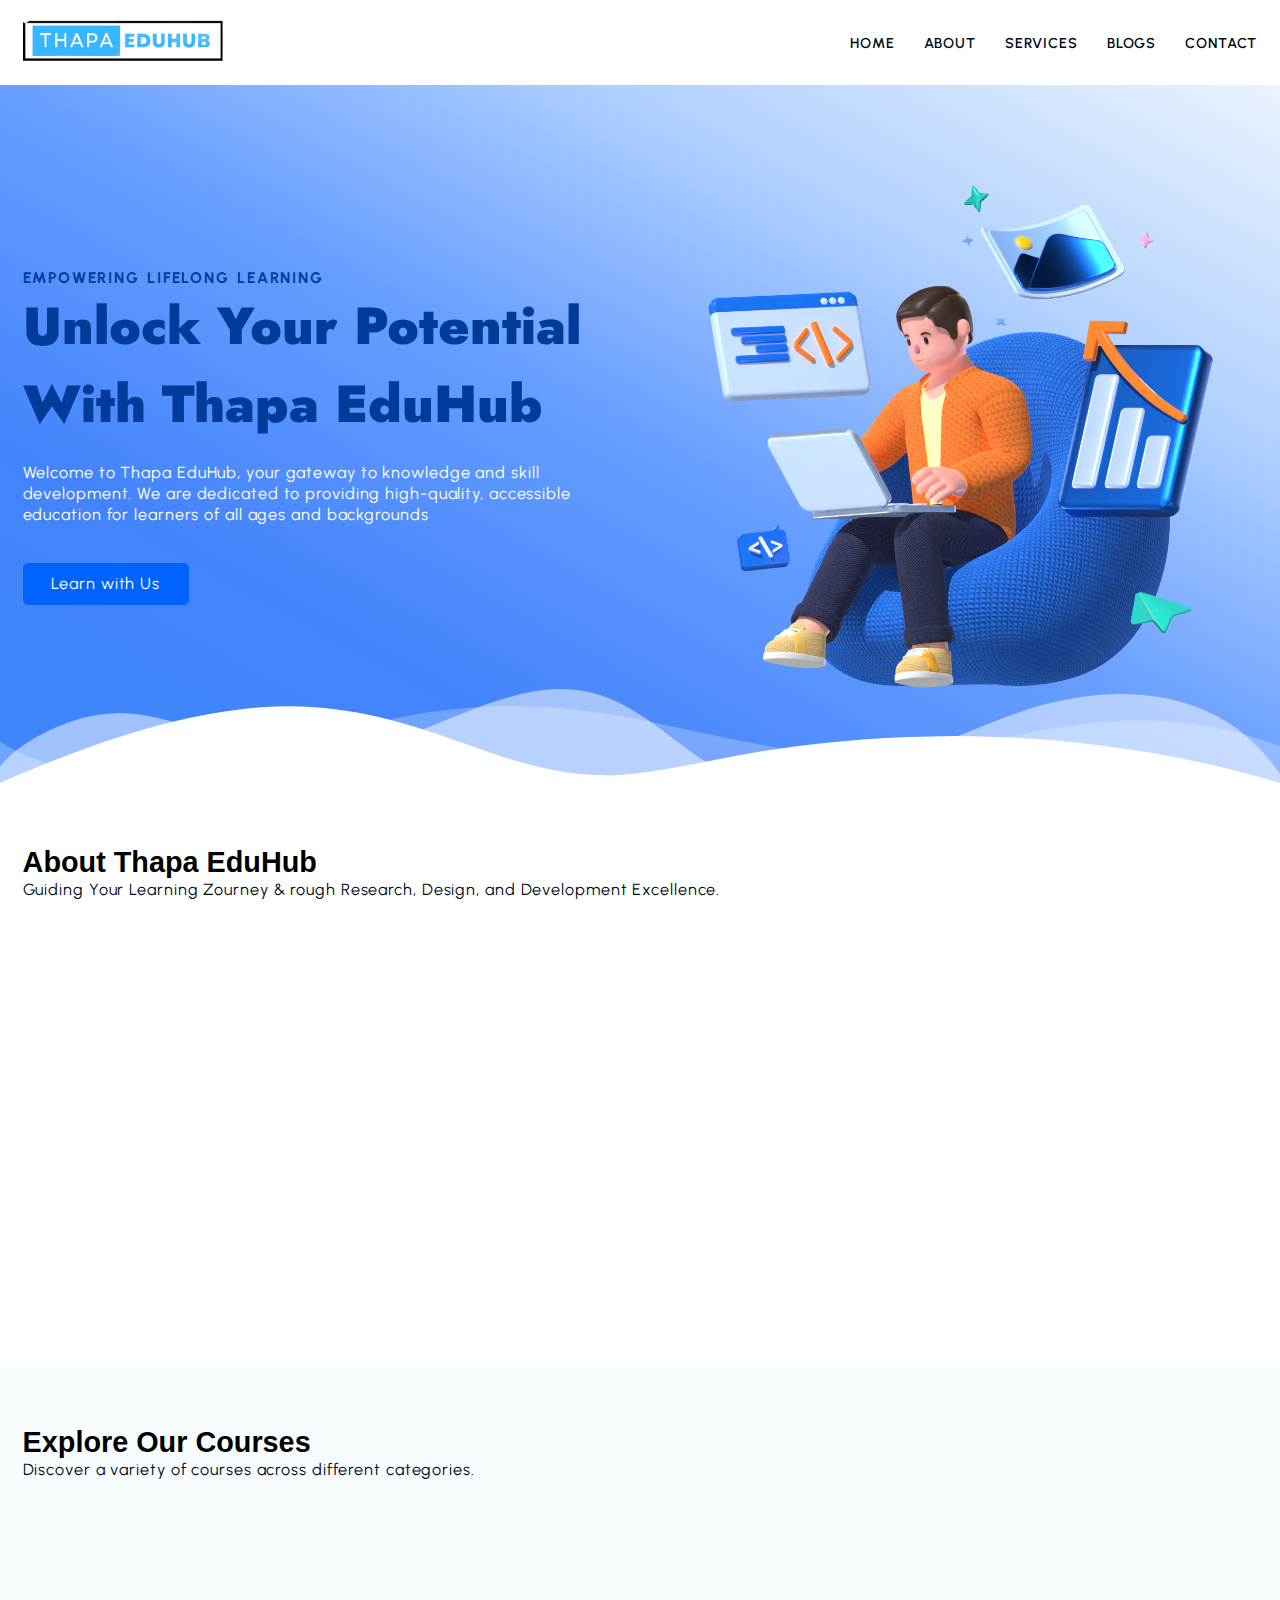
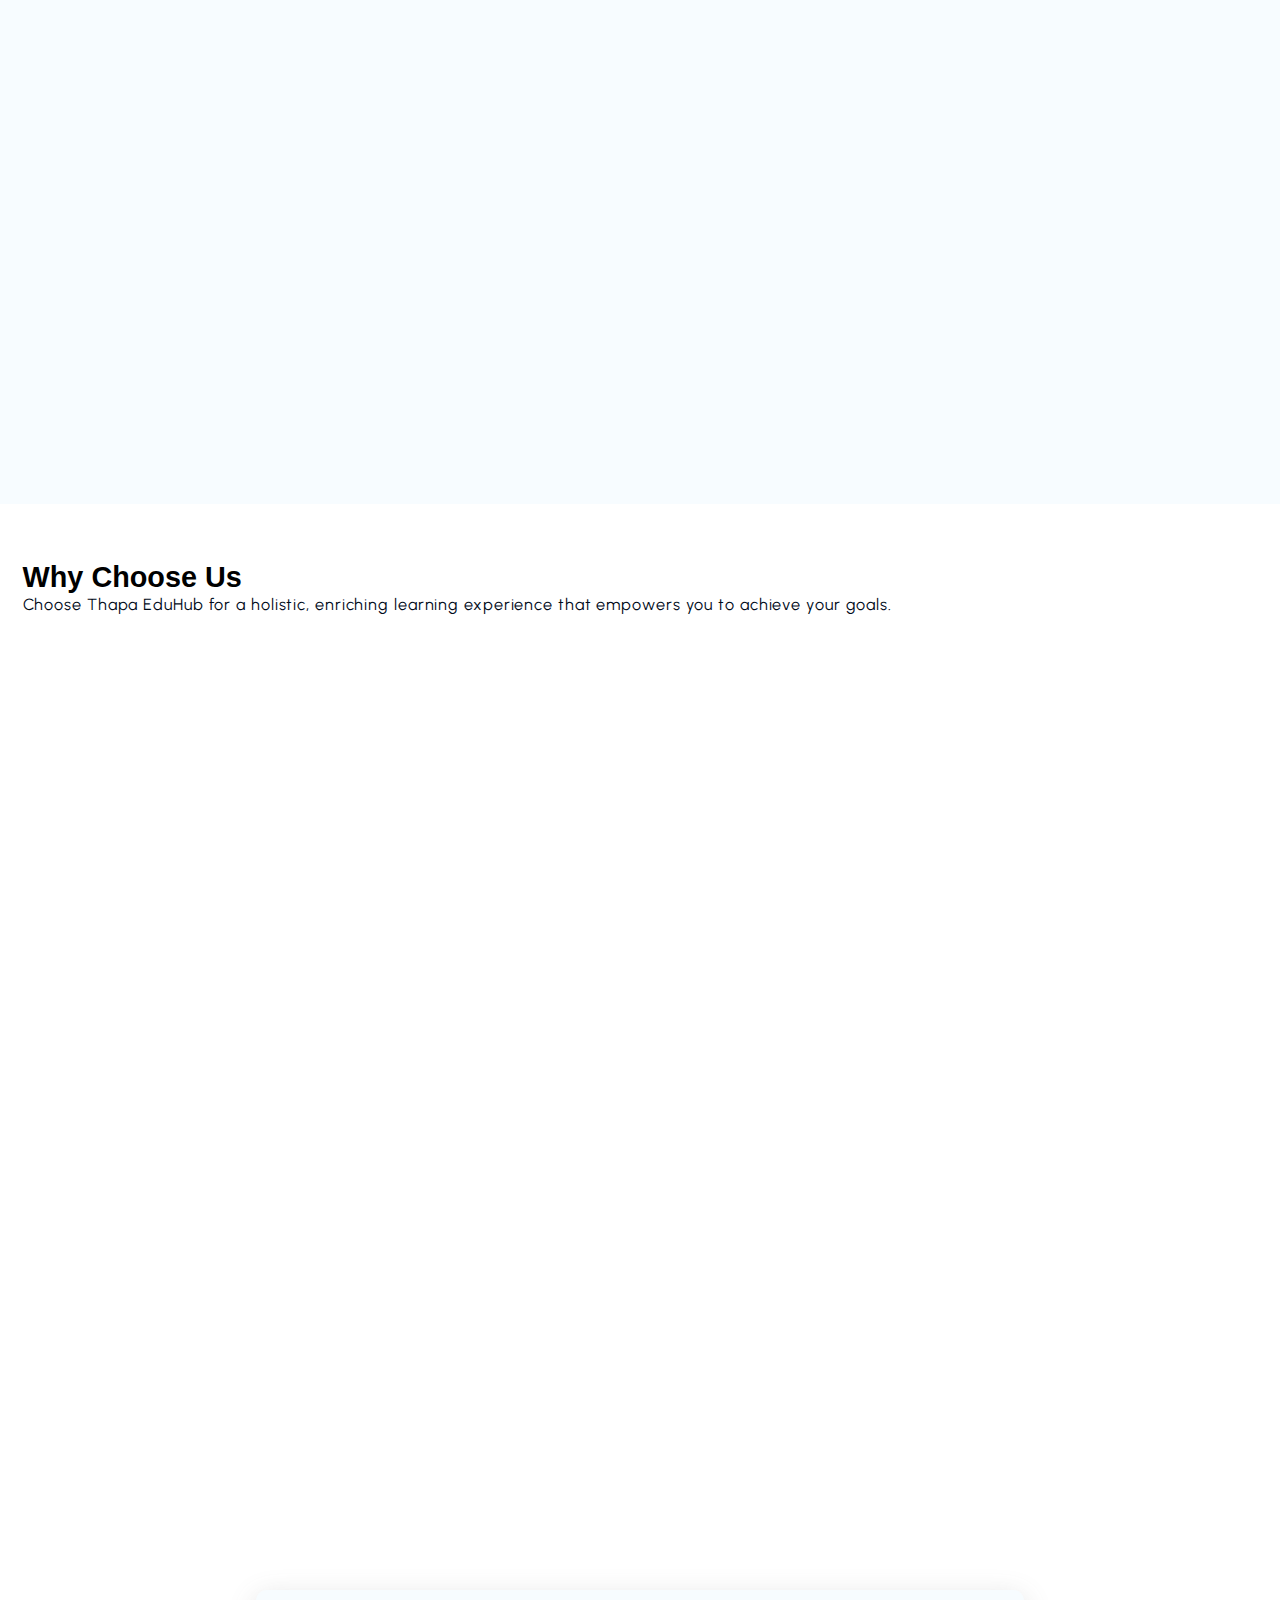
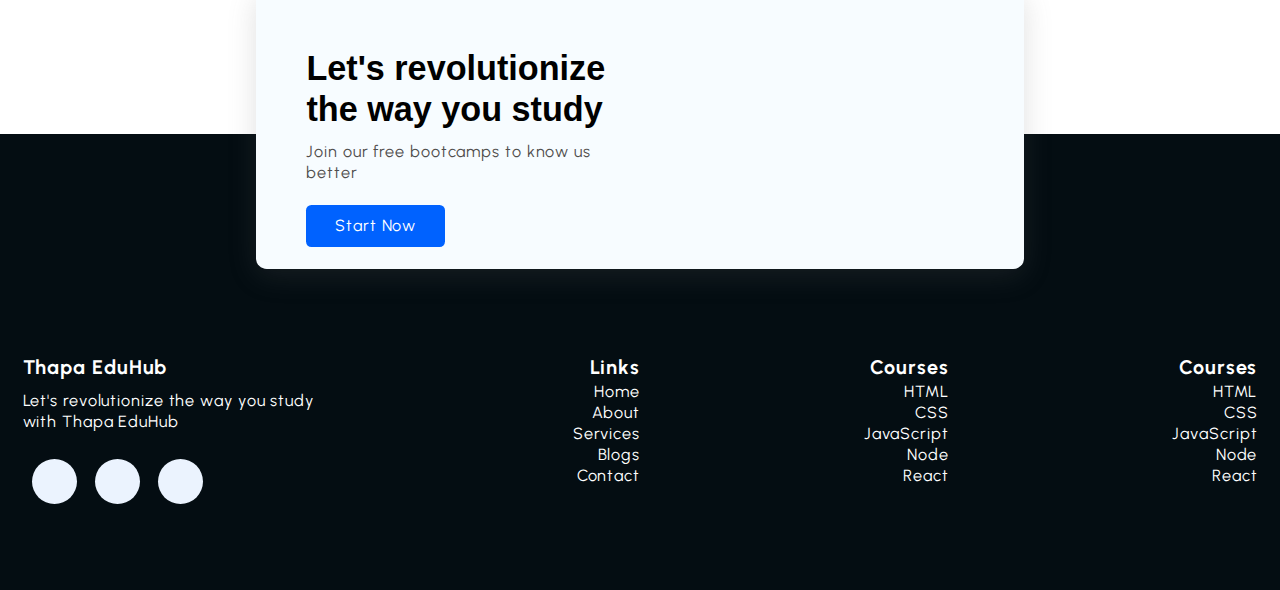
<file: index.html>
<!DOCTYPE html>
<html lang="en">

<head>
    <meta charset="UTF-8">
    <meta name="viewport" content="width=device-width, initial-scale=1.0">
    <title>Final Project</title>
    <link rel="stylesheet" href="./CSS/style.css">
    <link rel="stylesheet" href="https://cdnjs.cloudflare.com/ajax/libs/font-awesome/6.6.0/css/all.min.css"
        integrity="sha512-Kc323vGBEqzTmouAECnVceyQqyqdsSiqLQISBL29aUW4U/M7pSPA/gEUZQqv1cwx4OnYxTxve5UMg5GT6L4JJg=="
        crossorigin="anonymous" referrerpolicy="no-referrer" />
    <link rel="stylesheet" href="https://unpkg.com/aos@next/dist/aos.css" />

</head>

<body>

    <!-- ========== NavBar Section Start ========== -->
    <header class="section-navbar">
        <div class="container">
            <div class="navbar-brand">
                <a href="index.html"><img src="./Images/logo.png" alt="Website Logo" width="80%" height="auto"></a>
            </div>
            <nav class="navbar">
                <ul>
                    <li class="nav-item"><a class="nav-link" href="./index.html">Home</a></li>
                    <li class="nav-item"><a class="nav-link" href="./about.html">About</a></li>
                    <li class="nav-item"><a class="nav-link" href="./services.html">Services</a></li>
                    <li class="nav-item"><a class="nav-link" href="./blogs.html">Blogs</a></li>
                    <li class="nav-item"><a class="nav-link" href="./contact.html">Contact</a></li>
                </ul>
            </nav>
        </div>
    </header>
    <!-- ========== NavBar Section End ========== -->

    <!-- ========== Hero Section Start ========== -->
    <main class="section-hero">
        <div class="container grid grid-two--cols">
            <div class="section-hero--content">
                <div class="hero-subheading">EMPOWERING LIFELONG LEARNING</div>
                <h1 class="hero-heading">Unlock Your Potential With Thapa EduHub</h1>
                <p class="hero-para">Welcome to Thapa EduHub, your gateway to knowledge and skill
                    development. We are dedicated to providing high-quality,
                    accessible education for learners of all ages and backgrounds</p>
                <div class="hero-btn">
                    <a href="services.html" class="btn btn-white">Learn with Us</a>
                </div>
            </div>
            <div class="section-hero--image">
                <figure data-aos="fade-up">
                    <img src="./Images/main-hero.png" alt="main-hero image">
                </figure>
            </div>
        </div>
        <div class="custom-shape-divider-bottom-1724421042">
            <svg data-name="Layer 1" xmlns="http://www.w3.org/2000/svg" viewBox="0 0 1200 120"
                preserveAspectRatio="none">
                <path
                    d="M0,0V46.29c47.79,22.2,103.59,32.17,158,28,70.36-5.37,136.33-33.31,206.8-37.5C438.64,32.43,512.34,53.67,583,72.05c69.27,18,138.3,24.88,209.4,13.08,36.15-6,69.85-17.84,104.45-29.34C989.49,25,1113-14.29,1200,52.47V0Z"
                    opacity=".25" class="shape-fill"></path>
                <path
                    d="M0,0V15.81C13,36.92,27.64,56.86,47.69,72.05,99.41,111.27,165,111,224.58,91.58c31.15-10.15,60.09-26.07,89.67-39.8,40.92-19,84.73-46,130.83-49.67,36.26-2.85,70.9,9.42,98.6,31.56,31.77,25.39,62.32,62,103.63,73,40.44,10.79,81.35-6.69,119.13-24.28s75.16-39,116.92-43.05c59.73-5.85,113.28,22.88,168.9,38.84,30.2,8.66,59,6.17,87.09-7.5,22.43-10.89,48-26.93,60.65-49.24V0Z"
                    opacity=".5" class="shape-fill"></path>
                <path
                    d="M0,0V5.63C149.93,59,314.09,71.32,475.83,42.57c43-7.64,84.23-20.12,127.61-26.46,59-8.63,112.48,12.24,165.56,35.4C827.93,77.22,886,95.24,951.2,90c86.53-7,172.46-45.71,248.8-84.81V0Z"
                    class="shape-fill"></path>
            </svg>
        </div>
    </main>
    <!-- ========== Hero Section End ========== -->

    <!-- ========== Start About Section ========== -->
    <section class="section-about">
        <div class="container">
            <h2 class="section-common--heading">
                About Thapa EduHub
            </h2>
            <p class="section-common--subheading">
                Guiding Your Learning Zourney & rough Research, Design, and
                Development Excellence.
            </p>
        </div>

        <div class="container grid grid-three--cols">
            <div class="about-div" data-aos="fade-right" data-aos-delay="50">
                <div class="icon">
                    <img src="./Images/research.png" alt="research image">
                </div>
                <h1 class="section-common--title">Research</h1>
                <p>We start by learning what you need. We look at what's new and exciting in learning and choose topics
                    that match what you want to learn.</p>
            </div>



            <div class="about-div" data-aos="fade-right" data-aos-delay="100">
                <div class="icon">
                    <img src="./Images/design.png" alt="Design image">
                </div>
                <h1 class="section-common--title">Design</h1>
                <p>Next, we make the lessons. We make them fun and interesting for you.
                    We make sure they work for different ways people like to learn.</p>
            </div>



            <div class="about-div" data-aos="fade-right" data-aos-delay="150">
                <div class="icon">
                    <img src="./Images/Coding.png" alt="Coding image">
                </div>
                <h1 class="section-common--title">Development</h1>
                <p>After that, we turn the lessons into things you can use online. We use the latest toots to make sure
                    they work welt and make you happy.</p>
            </div>
            </di>
    </section>
    <!-- ========== End About Section ========== -->

    <!-- ========== Start Courses Section ========== -->
    <section class="section-courses">
        <div class="container">
            <h2 class="section-common--heading">
                Explore Our Courses
            </h2>
            <p class="section-common--subheading">
                Discover a variety of courses across different categories.
            </p>
        </div>

        <div class="container grid grid-four--cols">
            <div class="courses-div" data-aos="zoom-in" data-aos-delay="50">
                <div class="icon">
                    <i class="fa-brands fa-js"></i>
                </div>
                <h1 class="section-common--title">JavaScript</h1>
                <p>Creating dynamic interactive web applications for user engagement.</p>
            </div>
            <div class="courses-div" data-aos="zoom-in" data-aos-delay="100">
                <div class="icon">
                    <i class="fa-brands fa-python"></i>
                </div>
                <h1 class="section-common--title">Python</h1>
                <p>Versatile language for problem-solving and application development.</p>
            </div>
            <div class="courses-div" data-aos="zoom-in" data-aos-delay="150">
                <div class="icon">
                    <i class="fa-brands fa-js"></i>
                </div>
                <h1 class="section-common--title">C++</h1>
                <p>Powerful, efficient coding language for software development.</p>
            </div>
            <div class="courses-div" data-aos="zoom-in" data-aos-delay="200">
                <div class="icon">
                    <i class="fa-brands fa-js"></i>
                </div>
                <h1 class="section-common--title">Java</h1>
                <p>Cross-platform application development with Java programming.</p>
            </div>
            <div class="courses-div" data-aos="zoom-in" data-aos-delay="250">
                <div class="icon">
                    <i class="fa-brands fa-js"></i>
                </div>
                <h1 class="section-common--title">SQL</h1>
                <p>Effective data management and retrieval using SQL database language.</p>
            </div>
            <div class="courses-div" data-aos="zoom-in" data-aos-delay="300">
                <div class="icon">
                    <i class="fa-brands fa-js"></i>
                </div>
                <h1 class="section-common--title">HTML</h1>
                <p>Web content structure with essential markup language.</p>
            </div>
            <div class="courses-div" data-aos="zoom-in" data-aos-delay="350">
                <div class="icon">
                    <i class="fa-brands fa-js"></i>
                </div>
                <h1 class="section-common--title">CSS</h1>
                <p>Styling web elements for visually appealing websites.</p>
            </div>
            <div class="courses-div" data-aos="zoom-in" data-aos-delay="400">
                <div class="icon">
                    <i class="fa-brands fa-js"></i>
                </div>
                <h1 class="section-common--title">Rust</h1>
                <p>Cross-platform application development with Java programming.</p>
            </div>

        </div>
    </section>
    <!-- ========== End Courses Section ========== -->

    <!-- ========== Why Choose Use Section Start ========== -->
    <section class="why-choose--us">
        <div class="container">
            <h2 class="section-common--heading">
                Why Choose Us
            </h2>
            <p class="section-common--subheading">
                Choose Thapa EduHub for a holistic, enriching learning experience that empowers you to achieve your
                goals.
            </p>
        </div>

        <div class="container grid grid-three--cols">
            <!-- Left Part Content -->
            <div class="choose-left--div text-align--right">
                <div class="why-choose--div" data-aos="zoom-in" data-aos-delay="100">
                    <p class="common-text--highlight">1</p>
                    <h3 class="section-common--title">Expert Instructor</h3>
                    <p>Learn from experienced teachers who are
                        passionate about sharing knowledge and
                        guiding you toward success in your learning
                        journey.</p>
                </div>
                <div class="why-choose--div" data-aos="zoom-in" data-aos-delay="100">
                    <p class="common-text--highlight">2</p>
                    <h3 class="section-common--title">Expert Instructor</h3>
                    <p>Learn from experienced teachers who are
                        passionate about sharing knowledge and
                        guiding you toward success in your learning
                        journey.</p>
                </div>
                <div class="why-choose--div" data-aos="zoom-in" data-aos-delay="100">
                    <p class="common-text--highlight">3</p>
                    <h3 class="section-common--title">Expert Instructor</h3>
                    <p>Learn from experienced teachers who are
                        passionate about sharing knowledge and
                        guiding you toward success in your learning
                        journey.</p>
                </div>
            </div>

            <!-- Center Content -->
            <div class="choose-center--div" data-aos="zoom-in" data-aos-delay="100">
                <figure>
                    <img src="./Images/mobile.png" alt="mobile centered image">
                </figure>
            </div>

            <!-- Right Part Content -->
            <div class="choose-right--div text-align--left">
                <div class="why-choose--div" data-aos="zoom-in" data-aos-delay="200">
                    <p class="common-text--highlight">4</p>
                    <h3 class="section-common--title">Expert Instructor</h3>
                    <p>Learn from experienced teachers who are
                        passionate about sharing knowledge and
                        guiding you toward success in your learning
                        journey.</p>
                </div>
                <div class="why-choose--div" data-aos="zoom-in" data-aos-delay="200">
                    <p class="common-text--highlight">5</p>
                    <h3 class="section-common--title">Expert Instructor</h3>
                    <p>Learn from experienced teachers who are
                        passionate about sharing knowledge and
                        guiding you toward success in your learning
                        journey.</p>
                </div>
                <div class="why-choose--div" data-aos="zoom-in" data-aos-delay="200">
                    <p class="common-text--highlight">6</p>
                    <h3 class="section-common--title">Expert Instructor</h3>
                    <p>Learn from experienced teachers who are
                        passionate about sharing knowledge and
                        guiding you toward success in your learning
                        journey.</p>
                </div>
            </div>
        </div>
    </section>
    <!-- ========== Why Choose Use Section End ========== -->

    <!-- ========== Contact Home Start ========== -->
    <div class="section-contact--homepage" id="section-contact--homepage">
        <div class="container grid grid-two--cols">
            <div class="contact-content">
                <h2 class="contact-title">Let's revolutionize the way you study</h2>
                <p>Join our free bootcamps to know us better</p>
                <div class="btn">
                    <a href="contact.html">Start Now <i class="fa-solid fa-arrow-circle-right"></i></a>
                </div>
            </div>
            <div class="contact-image" data-aos="zoom-in">
                <img src="./Images/main.png" alt="contact image">
            </div>
        </div>
    </div>
    <!-- ========== Contact Home End ========== -->

    <!-- ========== Footer Start Section ========== -->
    <footer>
        <div class="container grid grid-four--cols">
            <div class="footer-1--div">
                <div class="logo-brand">
                    <a href="index.html" class="footer-subheading">Thapa EduHub</a>
                </div>
                <p>Let's revolutionize the way you study with Thapa EduHub</p>

                <div class="social-footer--icons">
                    <a href="www.discord.com" target="_blank"></a>
                    <i class="fa-brands fa-discord"></i>
                    <a href="www.instagram.com" target="_blank"></a>
                    <i class="fa-brands fa-instagram"></i>
                    <a href="www.youtube.com" target="_blank"></a>
                    <i class="fa-brands fa-youtube"></i>
                </div>
            </div>
            <div class="footer-2--div">
                <p class="footer-subheading">Links</p>
                <ul>
                    <li><a href="./index.html">Home</a></li>
                    <li><a href="./About.html">About</a></li>
                    <li><a href="./Services.html">Services</a></li>
                    <li><a href="./Blogs.html">Blogs</a></li>
                    <li><a href="./Contact.html">Contact</a></li>
                </ul>
            </div>
            <div class="footer-3--div">
                <p class="footer-subheading">Courses</p>
                <ul>
                    <li><a href="#">HTML</a></li>
                    <li><a href="#">CSS</a></li>
                    <li><a href="#">JavaScript</a></li>
                    <li><a href="#">Node</a></li>
                    <li><a href="#">React</a></li>
                </ul>
            </div>
            <div class="footer-4--div">
                <p class="footer-subheading">Courses</p>
                <ul>
                    <li><a href="#">HTML</a></li>
                    <li><a href="#">CSS</a></li>
                    <li><a href="#">JavaScript</a></li>
                    <li><a href="#">Node</a></li>
                    <li><a href="#">React</a></li>
                </ul>
            </div>
        </div>
    </footer>
    <!-- ========== Footer End Section ========== -->

    <!-- ========== AOS Link ========== -->
    <script src="https://unpkg.com/aos@next/dist/aos.js"></script>
    <script>
        AOS.init();
    </script>
    <!-- ========== AOS Link ========== -->
</body>

</html>
</file>
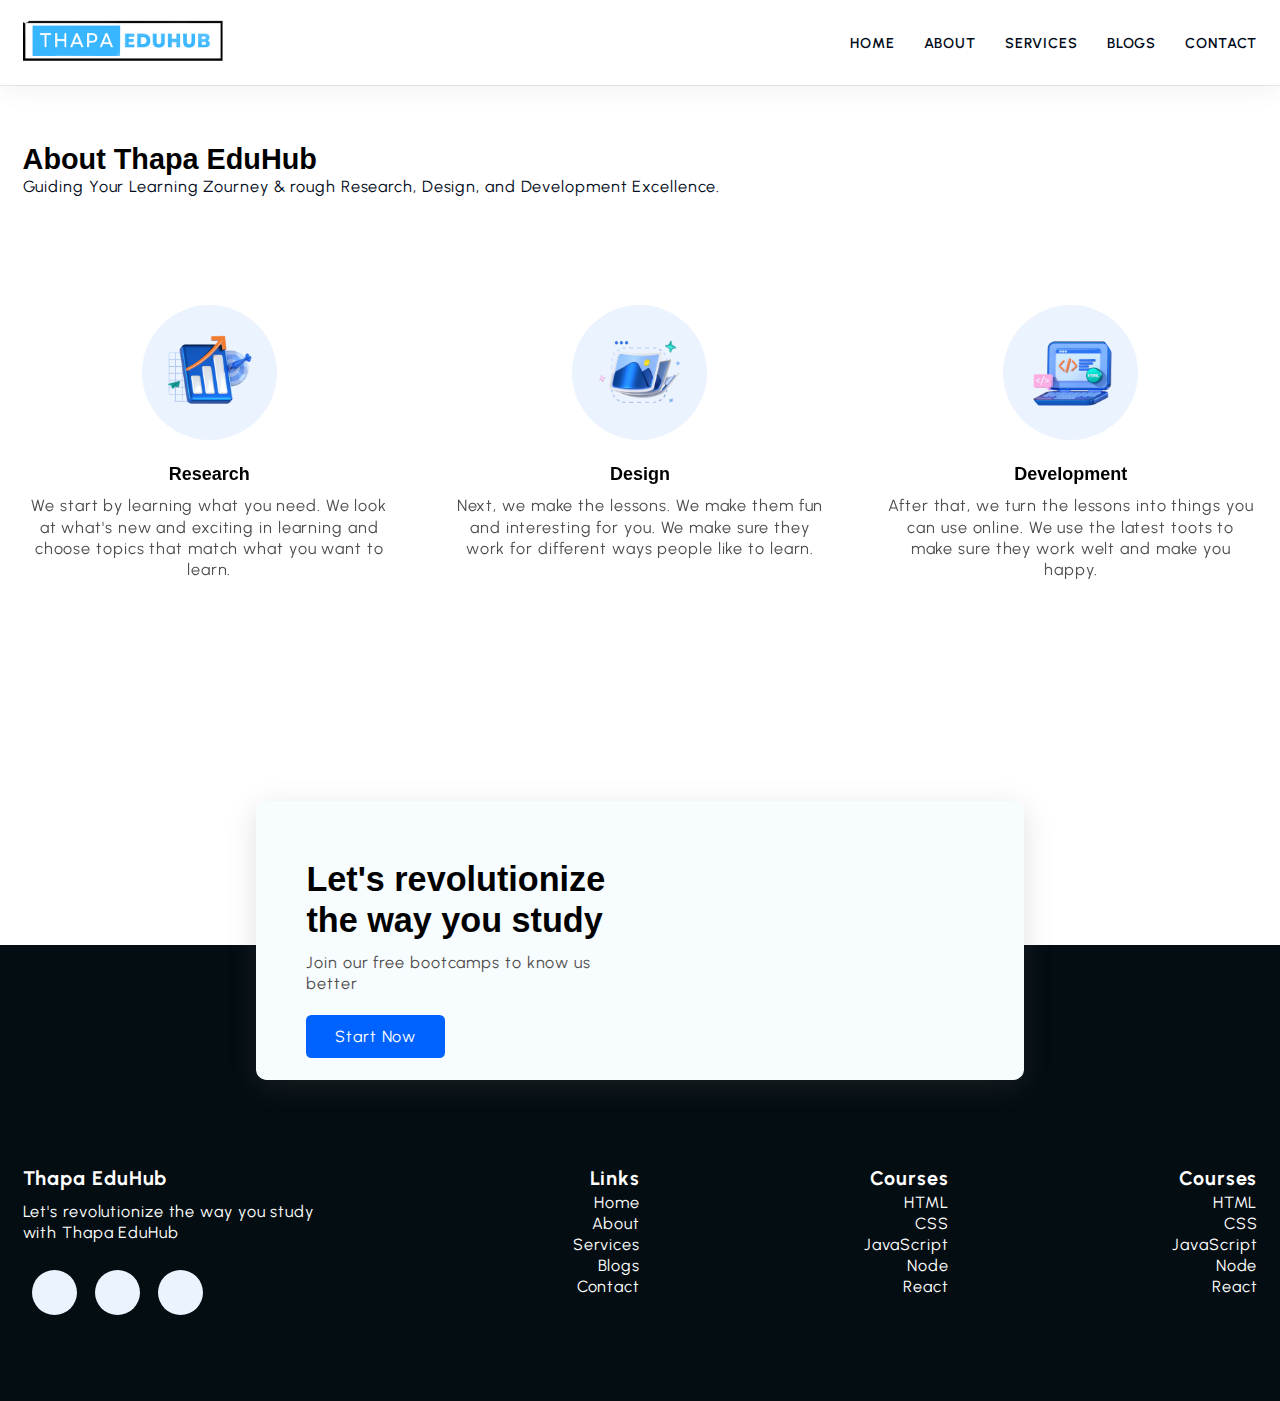
<file: about.html>
<!DOCTYPE html>
<html lang="en">

<head>
    <meta charset="UTF-8">
    <meta name="viewport" content="width=device-width, initial-scale=1.0">
    <title>About</title>
    <link rel="stylesheet" href="./CSS/style.css">
    <link rel="stylesheet" href="https://cdnjs.cloudflare.com/ajax/libs/font-awesome/6.6.0/css/all.min.css"
        integrity="sha512-Kc323vGBEqzTmouAECnVceyQqyqdsSiqLQISBL29aUW4U/M7pSPA/gEUZQqv1cwx4OnYxTxve5UMg5GT6L4JJg=="
        crossorigin="anonymous" referrerpolicy="no-referrer" />
    <link rel="stylesheet" href="https://unpkg.com/aos@next/dist/aos.css" />

</head>

<body>
    <!-- ========== NavBar Section Start ========== -->
    <header class="section-navbar">
        <div class="container">
            <div class="navbar-brand">
                <a href="index.html"><img src="./Images/logo.png" alt="Website Logo" width="80%" height="auto"></a>
            </div>
            <nav class="navbar">
                <ul>
                    <li class="nav-item"><a class="nav-link" href="./index.html">Home</a></li>
                    <li class="nav-item"><a class="nav-link" href="./about.html">About</a></li>
                    <li class="nav-item"><a class="nav-link" href="./services.html">Services</a></li>
                    <li class="nav-item"><a class="nav-link" href="./blogs.html">Blogs</a></li>
                    <li class="nav-item"><a class="nav-link" href="./contact.html">Contact</a></li>
                </ul>
            </nav>
        </div>
    </header>
    <!-- ========== NavBar Section End ========== -->

    <!-- ========== Start About Section ========== -->
    <section class="section-about">
        <div class="container">
            <h2 class="section-common--heading">
                About Thapa EduHub
            </h2>
            <p class="section-common--subheading">
                Guiding Your Learning Zourney & rough Research, Design, and
                Development Excellence.
            </p>
        </div>

        <div class="container grid grid-three--cols">
            <div class="about-div" data-aos="fade-right" data-aos-delay="50">
                <div class="icon">
                    <img src="./Images/research.png" alt="research image">
                </div>
                <h1 class="section-common--title">Research</h1>
                <p>We start by learning what you need. We look at what's new and exciting in learning and choose topics
                    that match what you want to learn.</p>
            </div>



            <div class="about-div" data-aos="fade-right" data-aos-delay="100">
                <div class="icon">
                    <img src="./Images/design.png" alt="Design image">
                </div>
                <h1 class="section-common--title">Design</h1>
                <p>Next, we make the lessons. We make them fun and interesting for you.
                    We make sure they work for different ways people like to learn.</p>
            </div>



            <div class="about-div" data-aos="fade-right" data-aos-delay="150">
                <div class="icon">
                    <img src="./Images/Coding.png" alt="Coding image">
                </div>
                <h1 class="section-common--title">Development</h1>
                <p>After that, we turn the lessons into things you can use online. We use the latest toots to make sure
                    they work welt and make you happy.</p>
            </div>
            </di>
    </section>
    <!-- ========== End About Section ========== -->

    <!-- ========== Contact Home Start ========== -->
    <div class="section-contact--homepage" id="section-contact--homepage">
        <div class="container grid grid-two--cols">
            <div class="contact-content">
                <h2 class="contact-title">Let's revolutionize the way you study</h2>
                <p>Join our free bootcamps to know us better</p>
                <div class="btn">
                    <a href="contact.html">Start Now <i class="fa-solid fa-arrow-circle-right"></i></a>
                </div>
            </div>
            <div class="contact-image" data-aos="zoom-in">
                <img src="./Images/main.png" alt="contact image">
            </div>
        </div>
    </div>
    <!-- ========== Contact Home End ========== -->


    <!-- ========== Footer Start Section ========== -->
    <footer>
        <div class="container grid grid-four--cols">
            <div class="footer-1--div">
                <div class="logo-brand">
                    <a href="index.html" class="footer-subheading">Thapa EduHub</a>
                </div>
                <p>Let's revolutionize the way you study with Thapa EduHub</p>

                <div class="social-footer--icons">
                    <a href="www.discord.com" target="_blank"></a>
                    <i class="fa-brands fa-discord"></i>
                    <a href="www.instagram.com" target="_blank"></a>
                    <i class="fa-brands fa-instagram"></i>
                    <a href="www.youtube.com" target="_blank"></a>
                    <i class="fa-brands fa-youtube"></i>
                </div>
            </div>
            <div class="footer-2--div">
                <p class="footer-subheading">Links</p>
                <ul>
                    <li><a href="./index.html">Home</a></li>
                    <li><a href="./About.html">About</a></li>
                    <li><a href="./Services.html">Services</a></li>
                    <li><a href="./Blogs.html">Blogs</a></li>
                    <li><a href="./Contact.html">Contact</a></li>
                </ul>
            </div>
            <div class="footer-3--div">
                <p class="footer-subheading">Courses</p>
                <ul>
                    <li><a href="#">HTML</a></li>
                    <li><a href="#">CSS</a></li>
                    <li><a href="#">JavaScript</a></li>
                    <li><a href="#">Node</a></li>
                    <li><a href="#">React</a></li>
                </ul>
            </div>
            <div class="footer-4--div">
                <p class="footer-subheading">Courses</p>
                <ul>
                    <li><a href="#">HTML</a></li>
                    <li><a href="#">CSS</a></li>
                    <li><a href="#">JavaScript</a></li>
                    <li><a href="#">Node</a></li>
                    <li><a href="#">React</a></li>
                </ul>
            </div>
        </div>
    </footer>
    <!-- ========== Footer End Section ========== -->

    <!-- ========== AOS Link ========== -->
    <script src="https://unpkg.com/aos@next/dist/aos.js"></script>
    <script>
        AOS.init();
    </script>
    <!-- ========== AOS Link ========== -->
</body>

</html>
</file>
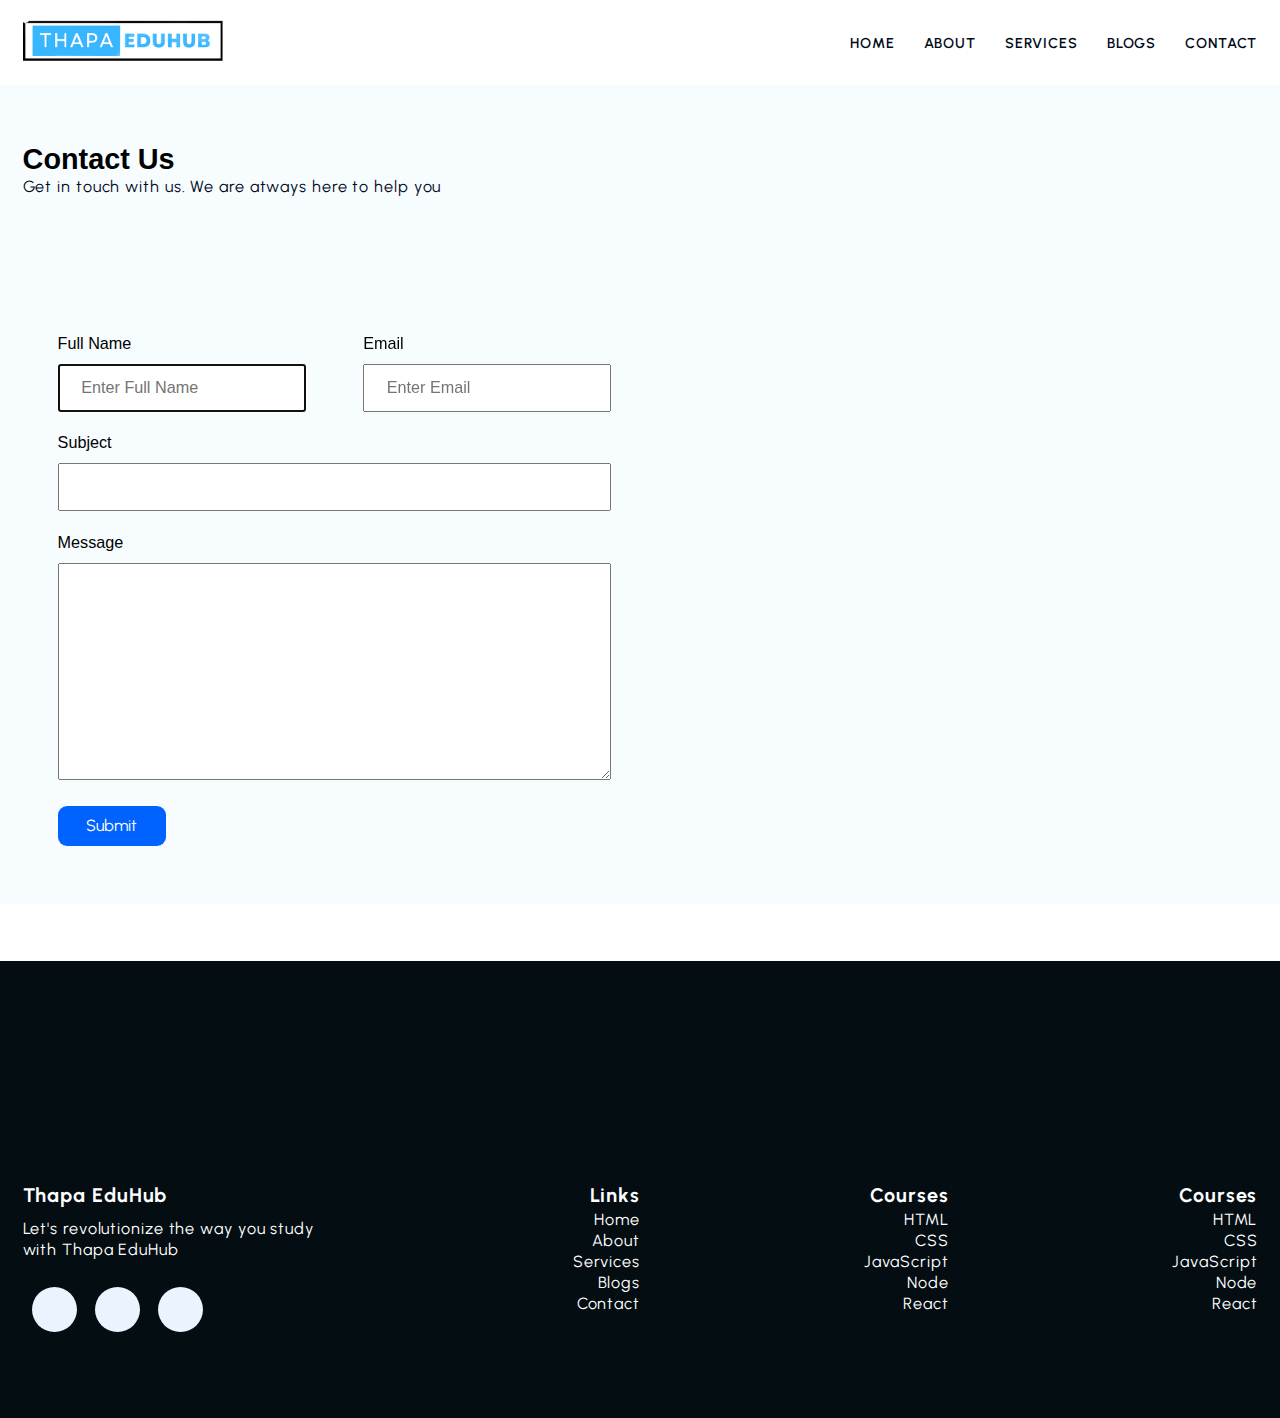
<file: contact.html>
<!DOCTYPE html>
<html lang="en">

<head>
    <meta charset="UTF-8">
    <meta name="viewport" content="width=device-width, initial-scale=1.0">
    <title>Contact</title>
    <link rel="stylesheet" href="./CSS/style.css">
    <link rel="stylesheet" href="https://cdnjs.cloudflare.com/ajax/libs/font-awesome/6.6.0/css/all.min.css"
        integrity="sha512-Kc323vGBEqzTmouAECnVceyQqyqdsSiqLQISBL29aUW4U/M7pSPA/gEUZQqv1cwx4OnYxTxve5UMg5GT6L4JJg=="
        crossorigin="anonymous" referrerpolicy="no-referrer" />
</head>

<body>
    <!-- ========== NavBar Section Start ========== -->
    <header class="section-navbar">
        <div class="container">
            <div class="navbar-brand">
                <a href="index.html"><img src="./Images/logo.png" alt="Website Logo" width="80%" height="auto"></a>
            </div>
            <nav class="navbar">
                <ul>
                    <li class="nav-item"><a class="nav-link" href="./index.html">Home</a></li>
                    <li class="nav-item"><a class="nav-link" href="./about.html">About</a></li>
                    <li class="nav-item"><a class="nav-link" href="./services.html">Services</a></li>
                    <li class="nav-item"><a class="nav-link" href="./blogs.html">Blogs</a></li>
                    <li class="nav-item"><a class="nav-link" href="./contact.html">Contact</a></li>
                </ul>
            </nav>
        </div>
    </header>
    <!-- ========== NavBar Section End ========== -->

    <!-- ========== Start Contact Section ========== -->
    <div class="section-contact">
        <div class="container">
            <h2 class="section-common--heading">Contact Us</h2>
            <p class="section-common--subheading">Get in touch with us. We are atways here to help you</p>
        </div>

        <div class="container grid grid-two--cols contact-main--div">
            <div class="contact-div">
                <form>
                    <div class="details grid grid-two--cols contact-div--line">
                        <div class="full-name">

                            <label for="full-name">Full Name</label>
                            <br>
                            <input type="text" placeholder="Enter Full Name" autofocus autocomplete="off"><br>
                        </div>
                        <div>

                            <label for="email">Email</label><br>
                            <input type="email" placeholder="Enter Email" autocomplete="off">
                        </div>
                    </div>
                    <div class="subject contact-div--line">
                        <label for="subject">Subject</label><br>
                        <input type="text">
                    </div>
                    <div class="message contact-div--line">
                        <label for="message">Message</label><br>
                        <textarea name="message" id="message" rows="10"></textarea>
                    </div>
                    <div class="submit">
                        <button>Submit</button>
                    </div>
                </form>
            </div>
            <div class="map-div">
                <iframe
                    src="https://www.google.com/maps/embed?pb=!1m18!1m12!1m3!1d3507.4478876052917!2d77.0067050761601!3d28.466055291619828!2m3!1f0!2f0!3f0!3m2!1i1024!2i768!4f13.1!3m3!1m2!1s0x390d177f7e0f1cfd%3A0x1ac287027146d669!2sSangam%20Boutique!5e0!3m2!1sen!2sin!4v1724479479846!5m2!1sen!2sin"
                    width="100%" height="100%" style="border:0;" allowfullscreen="" loading="lazy"
                    referrerpolicy="no-referrer-when-downgrade"></iframe>
            </div>
        </div>

    </div>
    <!-- ========== End Contact Section ========== -->


    <!-- ========== Footer Start Section ========== -->
    <footer>
        <div class="container grid grid-four--cols">
            <div class="footer-1--div">
                <div class="logo-brand">
                    <a href="index.html" class="footer-subheading">Thapa EduHub</a>
                </div>
                <p>Let's revolutionize the way you study with Thapa EduHub</p>

                <div class="social-footer--icons">
                    <a href="www.discord.com" target="_blank"></a>
                    <i class="fa-brands fa-discord"></i>
                    <a href="www.instagram.com" target="_blank"></a>
                    <i class="fa-brands fa-instagram"></i>
                    <a href="www.youtube.com" target="_blank"></a>
                    <i class="fa-brands fa-youtube"></i>
                </div>
            </div>
            <div class="footer-2--div">
                <p class="footer-subheading">Links</p>
                <ul>
                    <li><a href="./index.html">Home</a></li>
                    <li><a href="./About.html">About</a></li>
                    <li><a href="./Services.html">Services</a></li>
                    <li><a href="./Blogs.html">Blogs</a></li>
                    <li><a href="./Contact.html">Contact</a></li>
                </ul>
            </div>
            <div class="footer-3--div">
                <p class="footer-subheading">Courses</p>
                <ul>
                    <li><a href="#">HTML</a></li>
                    <li><a href="#">CSS</a></li>
                    <li><a href="#">JavaScript</a></li>
                    <li><a href="#">Node</a></li>
                    <li><a href="#">React</a></li>
                </ul>
            </div>
            <div class="footer-4--div">
                <p class="footer-subheading">Courses</p>
                <ul>
                    <li><a href="#">HTML</a></li>
                    <li><a href="#">CSS</a></li>
                    <li><a href="#">JavaScript</a></li>
                    <li><a href="#">Node</a></li>
                    <li><a href="#">React</a></li>
                </ul>
            </div>
        </div>
    </footer>
    <!-- ========== Footer End Section ========== -->
</body>

</html>
</file>
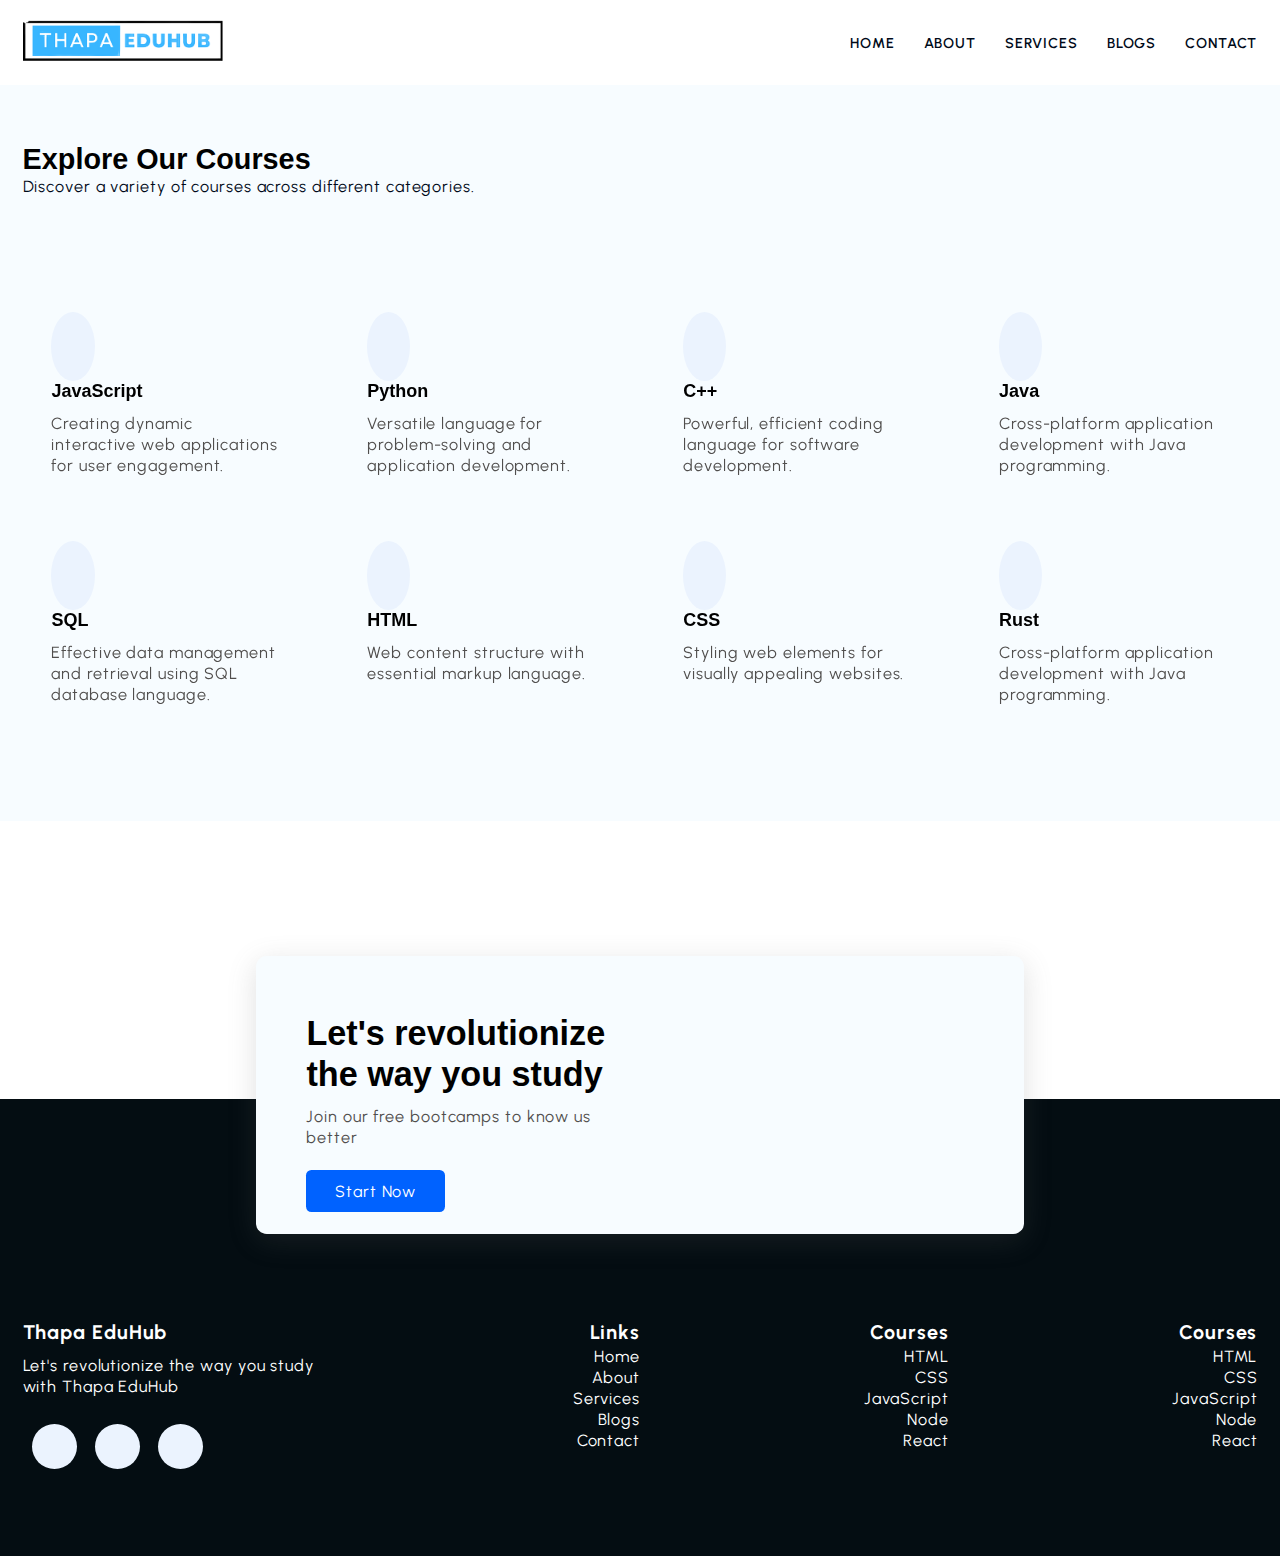
<file: services.html>
<!DOCTYPE html>
<html lang="en">

<head>
    <meta charset="UTF-8">
    <meta name="viewport" content="width=device-width, initial-scale=1.0">
    <title>Services</title>
    <link rel="stylesheet" href="./CSS/style.css">
    <link rel="stylesheet" href="https://cdnjs.cloudflare.com/ajax/libs/font-awesome/6.6.0/css/all.min.css"
        integrity="sha512-Kc323vGBEqzTmouAECnVceyQqyqdsSiqLQISBL29aUW4U/M7pSPA/gEUZQqv1cwx4OnYxTxve5UMg5GT6L4JJg=="
        crossorigin="anonymous" referrerpolicy="no-referrer" />
    <link rel="stylesheet" href="https://unpkg.com/aos@next/dist/aos.css" />

</head>

<body>
    <!-- ========== NavBar Section Start ========== -->
    <header class="section-navbar">
        <div class="container">
            <div class="navbar-brand">
                <a href="index.html"><img src="./Images/logo.png" alt="Website Logo" width="80%" height="auto"></a>
            </div>
            <nav class="navbar">
                <ul>
                    <li class="nav-item"><a class="nav-link" href="./index.html">Home</a></li>
                    <li class="nav-item"><a class="nav-link" href="./about.html">About</a></li>
                    <li class="nav-item"><a class="nav-link" href="./services.html">Services</a></li>
                    <li class="nav-item"><a class="nav-link" href="./blogs.html">Blogs</a></li>
                    <li class="nav-item"><a class="nav-link" href="./contact.html">Contact</a></li>
                </ul>
            </nav>
        </div>
    </header>
    <!-- ========== NavBar Section End ========== -->

    <!-- ========== Start Courses Section ========== -->
    <section class="section-courses">
        <div class="container">
            <h2 class="section-common--heading">
                Explore Our Courses
            </h2>
            <p class="section-common--subheading">
                Discover a variety of courses across different categories.
            </p>
        </div>

        <div class="container grid grid-four--cols">
            <div class="courses-div" data-aos="zoom-in" data-aos-delay="50">
                <div class="icon">
                    <i class="fa-brands fa-js"></i>
                </div>
                <h1 class="section-common--title">JavaScript</h1>
                <p>Creating dynamic interactive web applications for user engagement.</p>
            </div>
            <div class="courses-div" data-aos="zoom-in" data-aos-delay="100">
                <div class="icon">
                    <i class="fa-brands fa-python"></i>
                </div>
                <h1 class="section-common--title">Python</h1>
                <p>Versatile language for problem-solving and application development.</p>
            </div>
            <div class="courses-div" data-aos="zoom-in" data-aos-delay="150">
                <div class="icon">
                    <i class="fa-brands fa-js"></i>
                </div>
                <h1 class="section-common--title">C++</h1>
                <p>Powerful, efficient coding language for software development.</p>
            </div>
            <div class="courses-div" data-aos="zoom-in" data-aos-delay="200">
                <div class="icon">
                    <i class="fa-brands fa-js"></i>
                </div>
                <h1 class="section-common--title">Java</h1>
                <p>Cross-platform application development with Java programming.</p>
            </div>
            <div class="courses-div" data-aos="zoom-in" data-aos-delay="250">
                <div class="icon">
                    <i class="fa-brands fa-js"></i>
                </div>
                <h1 class="section-common--title">SQL</h1>
                <p>Effective data management and retrieval using SQL database language.</p>
            </div>
            <div class="courses-div" data-aos="zoom-in" data-aos-delay="300">
                <div class="icon">
                    <i class="fa-brands fa-js"></i>
                </div>
                <h1 class="section-common--title">HTML</h1>
                <p>Web content structure with essential markup language.</p>
            </div>
            <div class="courses-div" data-aos="zoom-in" data-aos-delay="350">
                <div class="icon">
                    <i class="fa-brands fa-js"></i>
                </div>
                <h1 class="section-common--title">CSS</h1>
                <p>Styling web elements for visually appealing websites.</p>
            </div>
            <div class="courses-div" data-aos="zoom-in" data-aos-delay="400">
                <div class="icon">
                    <i class="fa-brands fa-js"></i>
                </div>
                <h1 class="section-common--title">Rust</h1>
                <p>Cross-platform application development with Java programming.</p>
            </div>

        </div>
    </section>
    <!-- ========== End Courses Section ========== -->

    <!-- ========== Contact Home Start ========== -->
    <div class="section-contact--homepage" id="section-contact--homepage">
        <div class="container grid grid-two--cols">
            <div class="contact-content">
                <h2 class="contact-title">Let's revolutionize the way you study</h2>
                <p>Join our free bootcamps to know us better</p>
                <div class="btn">
                    <a href="contact.html">Start Now <i class="fa-solid fa-arrow-circle-right"></i></a>
                </div>
            </div>
            <div class="contact-image" data-aos="zoom-in">
                <img src="./Images/main.png" alt="contact image">
            </div>
        </div>
    </div>
    <!-- ========== Contact Home End ========== -->


    <!-- ========== Footer Start Section ========== -->
    <footer>
        <div class="container grid grid-four--cols">
            <div class="footer-1--div">
                <div class="logo-brand">
                    <a href="index.html" class="footer-subheading">Thapa EduHub</a>
                </div>
                <p>Let's revolutionize the way you study with Thapa EduHub</p>

                <div class="social-footer--icons">
                    <a href="www.discord.com" target="_blank"></a>
                    <i class="fa-brands fa-discord"></i>
                    <a href="www.instagram.com" target="_blank"></a>
                    <i class="fa-brands fa-instagram"></i>
                    <a href="www.youtube.com" target="_blank"></a>
                    <i class="fa-brands fa-youtube"></i>
                </div>
            </div>
            <div class="footer-2--div">
                <p class="footer-subheading">Links</p>
                <ul>
                    <li><a href="./index.html">Home</a></li>
                    <li><a href="./About.html">About</a></li>
                    <li><a href="./Services.html">Services</a></li>
                    <li><a href="./Blogs.html">Blogs</a></li>
                    <li><a href="./Contact.html">Contact</a></li>
                </ul>
            </div>
            <div class="footer-3--div">
                <p class="footer-subheading">Courses</p>
                <ul>
                    <li><a href="#">HTML</a></li>
                    <li><a href="#">CSS</a></li>
                    <li><a href="#">JavaScript</a></li>
                    <li><a href="#">Node</a></li>
                    <li><a href="#">React</a></li>
                </ul>
            </div>
            <div class="footer-4--div">
                <p class="footer-subheading">Courses</p>
                <ul>
                    <li><a href="#">HTML</a></li>
                    <li><a href="#">CSS</a></li>
                    <li><a href="#">JavaScript</a></li>
                    <li><a href="#">Node</a></li>
                    <li><a href="#">React</a></li>
                </ul>
            </div>
        </div>
    </footer>
    <!-- ========== Footer End Section ========== -->

    <!-- ========== AOS Link ========== -->
    <script src="https://unpkg.com/aos@next/dist/aos.js"></script>
    <script>
        AOS.init();
    </script>
    <!-- ========== AOS Link ========== -->
</body>

</html>
</file>
<file: CSS/style.css>
/* 
Other Resources
*/
@import url('https://fonts.googleapis.com/css2?family=Urbanist:ital,wght@0,100..900;1,100..900&display=swap');
@import url('https://fonts.googleapis.com/css2?family=Jost:ital,wght@0,100..900;1,100..900&display=swap');

/* Base Rule */
* {
    margin: 0;
    padding: 0;
    box-sizing: border-box;
    font-family: "Urbanist", sans-serif;
}

html {
    font-size: 62.5%;
    scroll-behavior: smooth;
}

h1,
h2,
h3,
h4,
h5,
h6,
input,
label {
    font-family: "Poppins", sans-serif;
}

input,
textarea {
    margin-top: 1.2rem;
    font-size: 1.6rem;
    font-weight: 500;
    padding: 1.4rem 2.4rem;
}


p,
li,
a {
    font-size: 1.8rem;
    letter-spacing: .1rem;
    font-weight: 400;
    color: var(--para-color);
    line-height: 1.3;
}

a {
    text-decoration: none;
}

li {
    list-style: none;
}


/* Theme */

:root {
    --main-color: #0062ff;
    --supporting-color: #ebf3fe;
    --font-color: #424242;
    --bg-color: #f7fcff;
    --heading-color: #000a19;
    --hero-heading-color: #003b99;
    --white-color: #fff;
    --para-color: #504e4d;
    --btn-hover-bg-color: #003b99;
    --btn-box-shadow: rgba(100, 100, 101, .2) 0px 7px 29px 0px;
    --footer-bg-color: #040d12;
}

/* Layout */

.container {
    max-width: 142rem;
    margin: 0 auto;
    padding: 9.6rem 2.4rem;
}

.why-choose--us .container:first-child,
.section-courses .container:first-child,
.section-about .container:first-child,
.section-blog .container:first-child,
.section-contact--homepage .container:first-child,
.section-contact .container:first-child {
    padding: 6.4rem 2.4rem 2.4rem 2.4rem;
}

.grid {
    display: grid;
    ;
}

.grid-two--cols {
    grid-template-columns: repeat(2, 1fr);
}

.grid-three--cols {
    grid-template-columns: repeat(3, 1fr);
}

.grid-four--cols {
    grid-template-columns: repeat(4, 1fr);
}

/* Module / Reusable Code */

.btn {
    display: inline-block;
    padding: 1.2rem 3.2rem;
    background-color: var(--main-color);
    color: var(--white-color);
    border-radius: .6rem;
    -webkit-border-radius: .6rem;
    -moz-border-radius: .6rem;
    -ms-border-radius: .6rem;
    -o-border-radius: .6rem;
}

.section-common--heading {
    font-size: 3.2rem;
    font-weight: 700;
    text-transform: capitalize;
}

.section-common--subheading {
    color: var(--heading-color);
}

.section-common--title {
    font-size: 2rem;
    margin: 2.4rem 0 1.2rem 0;
}

.fa-brands {
    font-size: 2.4rem;
    background-color: var(--supporting-color);
    padding: 2.4rem;
    border-radius: 50%;
    color: var(--hero-heading-color);
    -webkit-border-radius: 50%;
    -moz-border-radius: 50%;
    -ms-border-radius: 50%;
    -o-border-radius: 50%;
}


/* States */

.btn:hover {
    background-color: var(--btn-hover-bg-color);
    cursor: pointer;
    box-shadow: var(--btn-box-shadow);
}

/* NavBar Section Start */

.section-navbar {
    width: 100%;
    box-shadow: rgba(0, 0, 0, 0.05) 0px 6px 24px 0px, rgba(0, 0, 0, 0.08) 0px 0px 0px 1px;
}


.section-navbar .container {
    display: flex;
    justify-content: space-between;
    align-items: center;
    padding: 1.8rem 2.4rem;
}


.section-navbar .navbar ul {
    display: flex;
    gap: 3.2rem;

    & li a {
        color: var(--heading-color);
        text-transform: uppercase;
        font-weight: 600;
        font-size: 1.6rem;
        display: inline-block;
        position: relative;

        &::after {
            content: "";
            position: absolute;
            bottom: -0.3rem;
            left: 0;
            width: 0%;
            border-bottom: .2rem solid var(--main-color);
            transition: all .3s linear;
            -webkit-transition: all .3s linear;
            -moz-transition: all .3s linear;
            -ms-transition: all .3s linear;
            -o-transition: all .3s linear;
        }
    }

    & li a:hover:after {
        width: 100%;
    }
}

/* NavBar Section End */

/* Hero Section Start */

main {
    position: relative;
    background-image: linear-gradient(to top right,
            #3d86fa,
            #4484fb,
            #679eff,
            #b3d2ff,
            #ebf3fe);
}

.section-hero .grid {
    align-items: center;
    gap: 6.4rem;

    & .hero-subheading {
        text-transform: uppercase;
        letter-spacing: .2rem;
        font-size: 1.7rem;
        word-spacing: .2rem;
        color: var(--hero-heading-color);
        font-weight: 700;
    }

    & .hero-heading {
        font-size: 5.8rem;
        font-family: "Jost", sans-serif;
        font-weight: 900;
        line-height: 1.5;
        color: var(--btn-hover-bg-color);
    }

    & .hero-para {
        color: var(--white-color);
        margin: 2rem 0 4.2rem 0;
    }
}


.section-hero--image img {
    width: 100%;
    height: auto;
    transform: scaleX(-1);
    -webkit-transform: scaleX(-1);
    -moz-transform: scaleX(-1);
    -ms-transform: scaleX(-1);
    -o-transform: scaleX(-1);
}

/* ------------------------------ Shape Divider ----------------------------- */
.custom-shape-divider-bottom-1724421042 {
    position: absolute;
    bottom: 0;
    left: 0;
    width: 100%;
    overflow: hidden;
    line-height: 0;
    transform: rotate(180deg);
}

.custom-shape-divider-bottom-1724421042 svg {
    position: relative;
    display: block;
    width: calc(100% + 1.3px);
    height: 12rem;
}

.custom-shape-divider-bottom-1724421042 .shape-fill {
    fill: #FFFFFF;
}

/* Hero Section End */

/***** About Section Start *****/

.section-about .grid {
    gap: 6.4rem;
}

.section-about img {
    padding: 2.4rem;
    background-color: var(--supporting-color);
    width: 15rem;
    height: auto;
    border-radius: 50%;
    transition: all .3s linear;
    -webkit-border-radius: 50%;
    -moz-border-radius: 50%;
    -ms-border-radius: 50%;
    -o-border-radius: 50%;
    -webkit-transition: all .3s linear;
    -moz-transition: all .3s linear;
    -ms-transition: all .3s linear;
    -o-transition: all .3s linear;
}

.section-about .about-div {
    text-align: center;
}

.about-div .icon img:hover {
    rotate: 360deg;
    cursor: pointer;
}

/***** End About Section End *****/


/***** Courses Section Start *****/
.section-courses {
    background-color: var(--bg-color);
}

.section-courses .grid {
    gap: 3.2rem;
}

.section-courses .courses-div {
    padding: 3.2rem;
    border-radius: 1rem;
    -webkit-border-radius: 1rem;
    -moz-border-radius: 1rem;
    -ms-border-radius: 1rem;
    -o-border-radius: 1rem;
}

.section-courses .courses-div:hover {
    box-shadow: var(--btn-box-shadow);
    cursor: pointer;
}

/***** End Courses Section End *****/


/***** Why-Choose-Use Section *****/

.why-choose--us .grid {
    gap: 9.6rem;
}

.why-choose--us .text-align--right .why-choose--div {
    display: flex;
    flex-direction: column;
    justify-content: start;
    align-items: end;
    text-align: right;
}

.common-text--highlight {
    width: 5rem;
    aspect-ratio: 1;
    background-color: var(--supporting-color);
    color: var(--main-color);
    display: flex;
    justify-content: center;
    align-items: center;
    font-size: 2.4rem;
    font-weight: 700;
    border-radius: 50%;
    -webkit-border-radius: 50%;
    -moz-border-radius: 50%;
    -ms-border-radius: 50%;
    -o-border-radius: 50%;
}

.why-choose--div {
    margin-top: 3.2rem;

}

.choose-center--div,
figure {
    display: flex;
    justify-content: center;
    align-items: center;
    position: relative;
}

.choose-center--div figure:before,
.choose-center--div figure:after {
    content: "";
    position: absolute;
    top: 50%;
    left: 50%;
    background-color: var(--main-color);
    width: 45rem;
    height: 45rem;
    z-index: -1;
    transform: translate(-50%, -50%);
    border-radius: 50%;
    -webkit-border-radius: 50%;
    -moz-border-radius: 50%;
    -ms-border-radius: 50%;
    -o-border-radius: 50%;
    -webkit-transform: translate(-50%, -50%);
    -moz-transform: translate(-50%, -50%);
    -ms-transform: translate(-50%, -50%);
    -o-transform: translate(-50%, -50%);
}

.choose-center--div figure:before {
    animation: circle 5s linear infinite alternate;
    -webkit-animation: circle 5s linear infinite alternate;
}

@keyframes circle {
    0% {
        background-color: #b3d0ff;
    }

    25% {
        background-color: #80b1ff;
    }

    50% {
        background-color: #4d91ff;
    }

    75% {
        background-color: #99c0ff;
    }

    100% {
        background-color: #3381ff;
    }
}

.choose-center--div figure:after {
    width: 50rem;
    height: 50rem;
    background-color: transparent;
    z-index: -1;
    border: .5rem solid var(--supporting-color);
}

.choose-center--div img {
    width: 90%;
    height: auto;
}

/***** End Why-Choose-Use Section *****/

/***** Blog Page *****/
.section-blog {
    background-color: var(--bg-color);

    & .grid {
        gap: 3.2rem;
    }

    & .blog {
        box-shadow: var(--btn-box-shadow);

        & .blog-content {
            padding: 1.4rem 2.4rem 2.4rem;
        }

        transition: all .2s linear;
        -webkit-transition: all .2s linear;
        -moz-transition: all .2s linear;
        -ms-transition: all .2s linear;
        -o-transition: all .2s linear;

        border-radius: 1.5rem;
        -webkit-border-radius: 1.5rem;
        -moz-border-radius: 1.5rem;
        -ms-border-radius: 1.5rem;
        -o-border-radius: 1.5rem;
    }

    & .blog:hover {
        cursor: pointer;
        scale: 1.03;
    }

    & img {
        width: 100%;
        border-radius: 1.5rem;
        height: auto;
        -webkit-border-radius: 1.5rem;
        -moz-border-radius: 1.5rem;
        -ms-border-radius: 1.5rem;
        -o-border-radius: 1.5rem;
    }

    & .blog-date {
        display: flex;
        justify-content: space-between;
        margin-top: 1.6rem;
        font-size: 1.6rem;

        & .fa-solid {
            background-color: transparent;
            color: var(--btn-hover-bg-color);
            padding: 0;
        }
    }

    & .section-common--title {
        margin-top: .8rem;
    }

}

/***** End Blog Page *****/


/***** Home Page Contact *****/
.section-contact--homepage {
    width: 60%;
    min-height: 30rem;
    margin: 0 auto;
    box-shadow: var(--btn-box-shadow);
    /* margin-bottom: 5rem; */

    & .grid {
        align-items: center;
        gap: 6.4rem;
    }

    border-radius: 1.2rem;
    -webkit-border-radius: 1.2rem;
    -moz-border-radius: 1.2rem;
    -ms-border-radius: 1.2rem;
    -o-border-radius: 1.2rem;
    padding: 0 3.2rem;
    position: relative;
    bottom: -15rem;
    background-color: var(--bg-color);
}

.contact-title {
    font-size: 3.8rem;
    line-height: 1.2;
}

.contact-content p {
    margin: 1.2rem 0 2.4rem 0;
}

.section-contact--homepage img {
    width: 90%;
    height: auto;
}

.section-contact--homepage a {
    color: var(--white-color);
    text-transform: capitalize;
}

.section-contact--homepage .fa-solid {
    padding: 0;
    color: var(--white-color);
}

/***** End Home Page Contact *****/

/***** Contact Page Section *****/
.section-contact {
    background-color: var(--bg-color);

    & .container {
        padding: 6.4rem 0;
    }

    & .container .contact-div * {
        font-size: 1.8rem;
    }

    & .container .contact-div .submit button {
        background-color: var(--main-color);
        color: var(--white-color);
        padding: 1.2rem 3.2rem;
        border-radius: 1rem;
        cursor: pointer;
        border: none;
        -webkit-border-radius: 1rem;
        -moz-border-radius: 1rem;
        -ms-border-radius: 1rem;
        -o-border-radius: 1rem;
    }

    & .container .contact-div .submit button:hover {
        background-color: var(--btn-hover-bg-color);
    }

    & .container .contact-div .contact-div--line {
        margin-bottom: 2.4rem;
    }

    & .grid {
        gap: 6.4rem;
    }

    & .contact-div input {
        width: 100%;
    }

    & .contact-div textarea {
        width: 100%;
        height: auto;
    }
}

.contact-main--div {
    margin: 6.4rem;
}

/***** End Contact Page Section *****/


/***** Footer Section *****/
footer {
    background-color: var(--footer-bg-color);
    padding-top: 15rem;
}

footer * {
    color: var(--white-color);
}

footer .grid {
    text-align: right;
}

.footer-subheading {
    font-size: 2.2rem;
    font-weight: 700;
}

.footer-1--div p {
    margin: 1rem 0 3rem 0;
}

.footer-1--div {
    text-align: left;

    & .social-footer--icons {
        display: flex;
        justify-content: flex-start;
        gap: 1rem;


        & .fa-brands {
            width: 5rem;
            height: 5rem;
            background-color: var(--supporting-color);
            color: var(--btn-hover-bg-color);
            border-radius: 50%;
            display: flex;
            justify-content: center;
            align-items: center;
            transition: all .3s linear;
            -webkit-transition: all .3s linear;
            -moz-transition: all .3s linear;
            -ms-transition: all .3s linear;
            -o-transition: all .3s linear;
        }

        & .fa-brands:hover {
            cursor: pointer;
            rotate: 360deg;
        }
    }
}

/***** End Footer Section *****/


/***** Scroll Animation *****/

@media (width <=1400px) {
    html {
        font-size: 56.25%;
    }

    .section-hero img {
        width: 90%;
    }
}


@media (width<=1220px) {
    html {
        font-size: 54%;
    }

    :is(.section-about,
        .section-blog,
        .section-courses,
        .section-contact--homepage,
        .why-choose--us) .grid {
        gap: 6.4rem;
    }
}

@media (width<=1100px) {
    :is(.section-courses, .section-blog) .grid-four--cols {
        grid-template-columns: repeat(auto-fit, minmax(250px, 1fr));
    }

    .why-choose--us {
        & .choose-left--div {
            order: 2;
        }

        & .choose-right--div {
            order: 3;
        }

        & .choose-center--div {
            order: 1;

            & figure::before {
                width: 0;
                height: 0;
                background: transparent;
                padding: 0;
            }

            & figure::after {
                width: 0;
                height: 0;
                background: transparent;
                padding: 0;
            }
        }
    }
}

@media (width <=998px) {
    .section-hero {
        height: auto;
        padding-bottom: 5rem;

        & .grid-two--cols {
            grid-template-columns: 1fr;

            & .section-hero--content {
                order: 2;
            }

            & .section-hero--image {
                order: 1;

                & img {
                    width: 50%;
                }
            }
        }
    }

    .section-about .about-div {
        text-align: left;
    }

    footer .grid-four--cols {
        grid-template-columns: repeat(3, minmax(100px, 1fr));
        text-align: center;

        & .footer-1--div {
            text-align: center;
            grid-row: 2/3;
            grid-column: 1/-1;
            margin-top: 6.4rem;

            & .social-footer--icons {
                justify-content: center;
            }
        }
    }
}

@media (width <=768px) {

    .grid-two--cols,
    .grid-three--cols {
        grid-template-columns: 1fr;
    }

    .section-navbar .container {
        display: flex;
        flex-direction: column;

        & .navbar-brand {
            text-align: center;
            margin-bottom: 2.4rem;
        }

        & .navbar ul {
            gap: 2.4rem;
        }
    }

    .section-hero .grid .hero-heading {
        font-size: 3.8rem;
    }

    .why-choose--us .container {
        & figure {
            width: 50%;
        }

        & .text-align--right .why-choose--div {
            align-items: start;
            text-align: left;
        }
    }

    .why-choose--us {
        & .grid {
            gap: 1.4rem;
        }
    }

    .contact-title {
        font-size: 2.4rem;
    }

    .section-contact--homepage .btn {
        display: block;
        text-align: center;
    }

    :is(.section-contact--homepage) .container:first-child {
        padding: 6.4rem 0 2.4rem 0;
    }
}

/***** End Scroll Animation *****/
</file>
